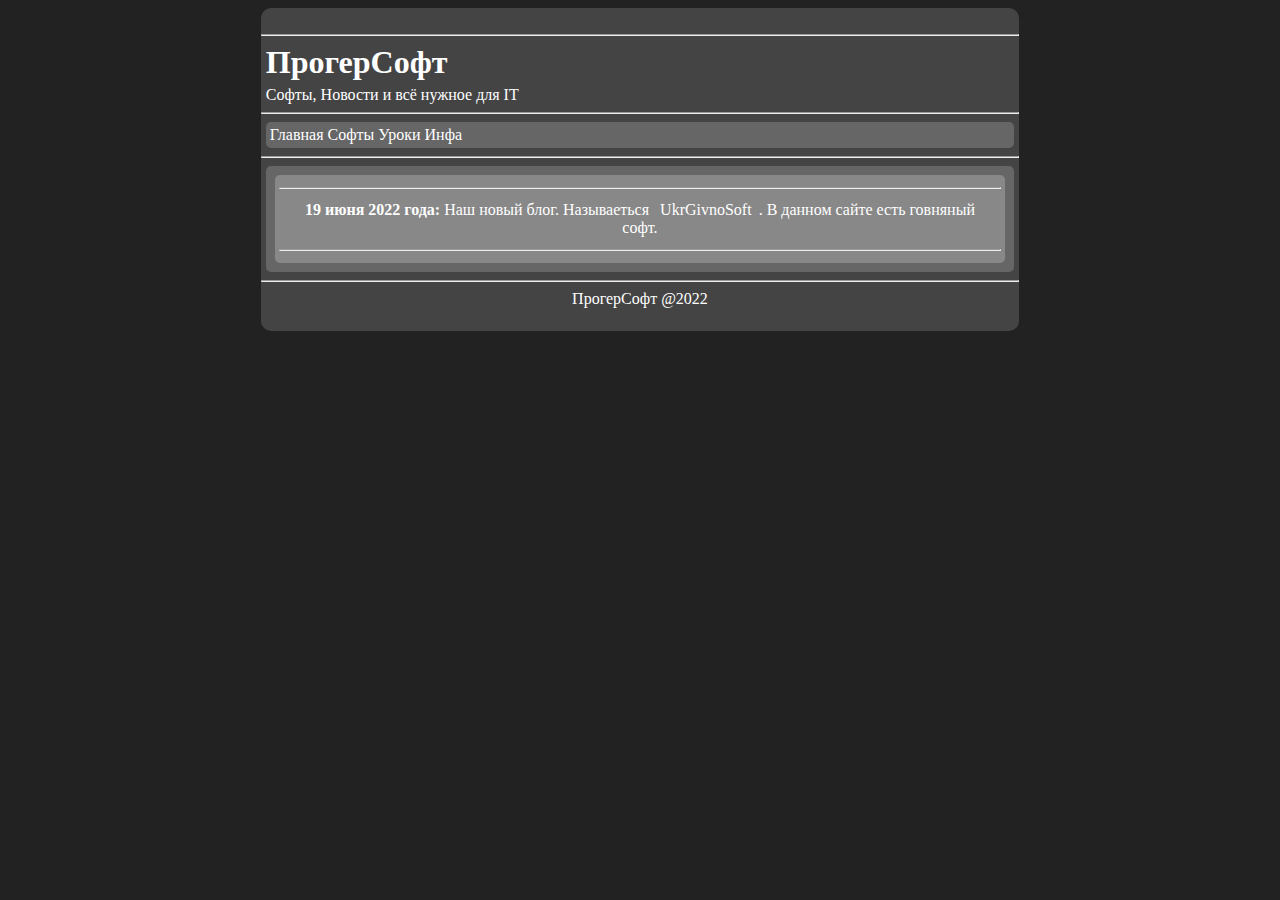
<file: pages/index.html>
﻿<!DOCTYPE html>
<html>
    <head>
        <meta charset="UTF-8">
        <title>ПрогерСофт - Главная</title>
        <link href="../styles/styles.css" rel="stylesheet">
        <link href="../images/icon.ico" rel="icon">
        <script type="text/javascript" src="../scripts/scripts.js"></script>
    </head>
    <body>
        <div class="page">
            <div class="main">
                <br>
                <hr>
                <a href="index.html">
                    <h1>ПрогерСофт</h1>
                </a>
                <p>Софты, Новости и всё нужное для IT</p>
                <hr>
            </div>
            <div class="menu">
                <a href="index.html" class="menubutton">Главная</a>
                <a href="softs.html" class="menubutton">Софты</a>
                <a href="lessons.html" class="menubutton">Уроки</a>
                <a href="info.html" class="menubutton">Инфа</a>
            </div>
            <hr>
            <div class="news">
                <div class="fact">
                    <hr>
                    <p class="fact"><b>19 июня 2022 года: </b>Наш новый блог. Называеться <a href="https://vadimsavenko2008.github.io/ukrgivnosoft.github.io/ua/pages/index.html" class="open">UkrGivnoSoft</a>. В данном сайте есть говняный софт.</p>
                    <hr>
                </div>
            </div>
            <hr>
            <p class="about">ПрогерСофт @2022</p>
            <br>
        </div>
        </div>
    </body>
</html>
</file>
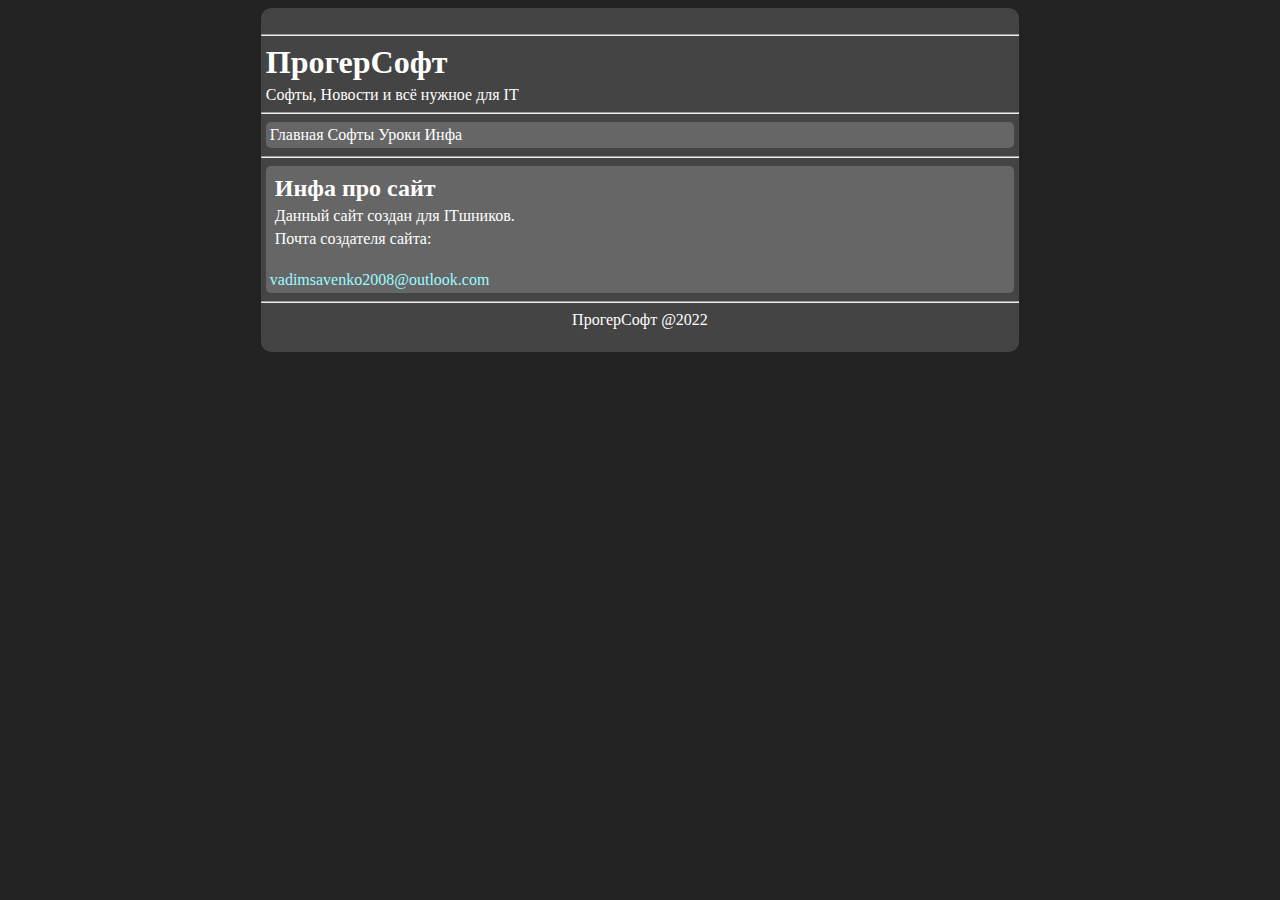
<file: pages/info.html>
﻿<!DOCTYPE html>
<html>
    <head>
        <meta charset="UTF-8">
        <title>ПрогерСофт - Софты</title>
        <link href="../styles/styles.css" rel="stylesheet">
        <link href="../images/icon.ico" rel="icon">
        <script type="text/javascript" src="../scripts/scripts.js"></script>
    </head>
    <body>
        <div class="page">
            <div class="main">
                <br>
                <hr>
                <a href="index.html">
                    <h1>ПрогерСофт</h1>
                </a>
                <p>Софты, Новости и всё нужное для IT</p>
                <hr>
                <div class="menu">
                    <a href="index.html" class="menubutton">Главная</a>
                    <a href="softs.html" class="menubutton">Софты</a>
                    <a href="lessons.html" class="menubutton">Уроки</a>
                    <a href="info.html" class="menubutton">Инфа</a>
                </div>
                <hr>
                <div class="info">
                    <h2>Инфа про сайт</h2>
                    <p>Данный сайт создан для ITшников.</p>
                    <p>Почта создателя сайта:</p>
                    <br>
                    <a href="vadimsavenko2008@outlook.com" class="mail">vadimsavenko2008@outlook.com</a>
                </div>
                <hr>
                <p class="about">ПрогерСофт @2022</p>
                <br>
            </div>
        </div>
        </div>
    </body>
</html>
</file>
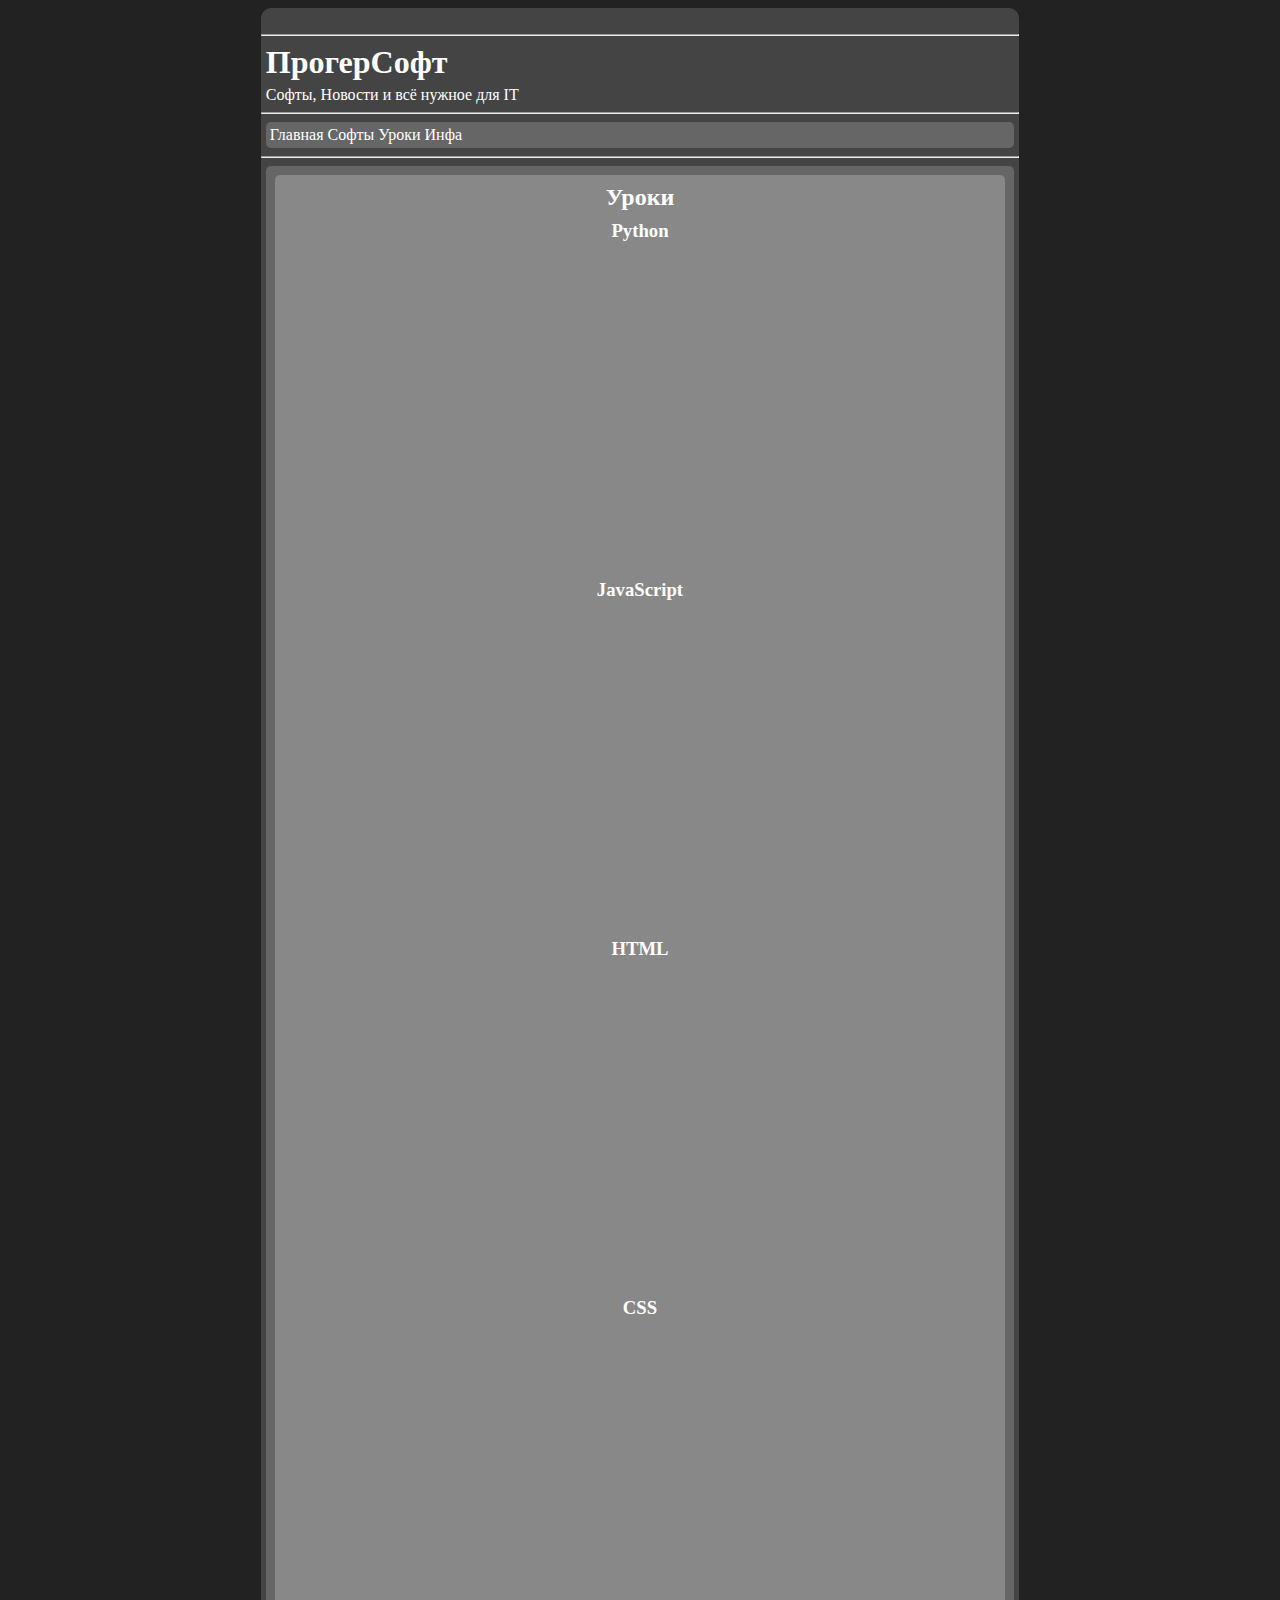
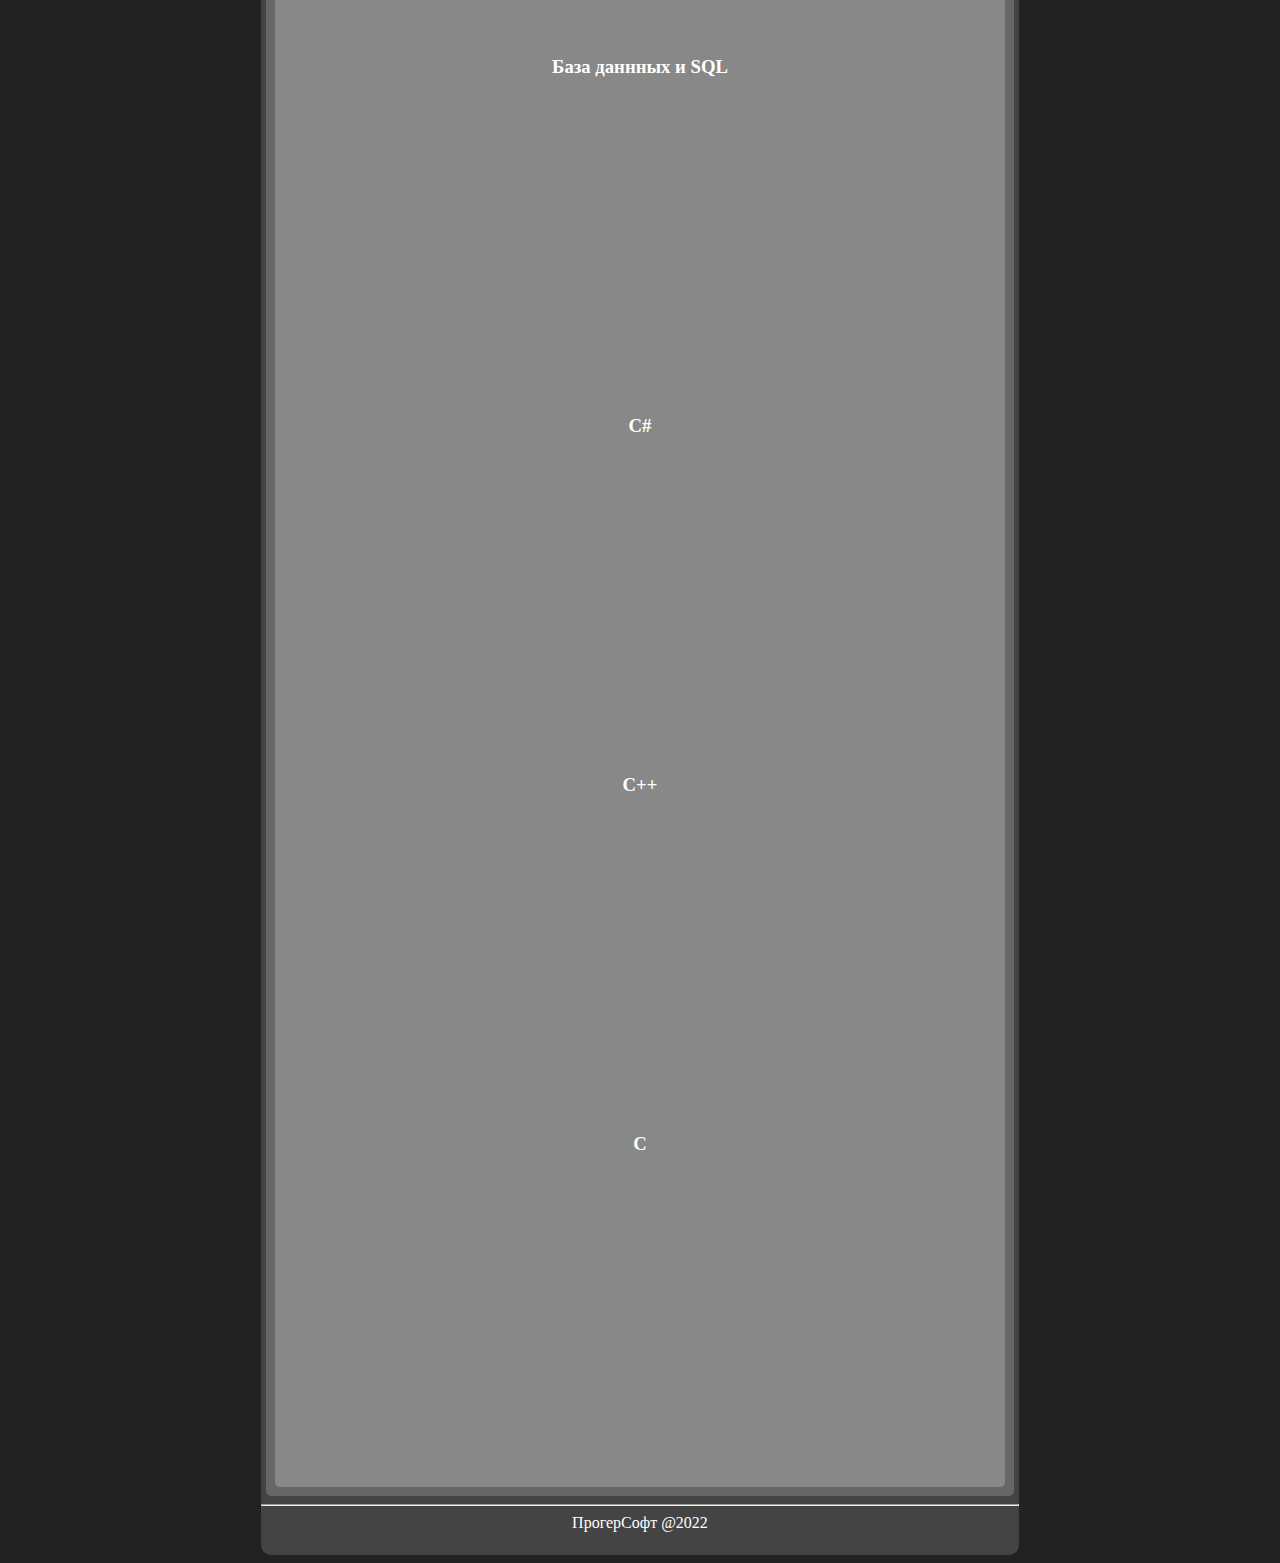
<file: pages/lessons.html>
﻿<!DOCTYPE html>
<html>
    <head>
        <meta charset="UTF-8">
        <title>ПрогерСофт - Главная</title>
        <link href="../styles/styles.css" rel="stylesheet">
        <link href="../images/icon.ico" rel="icon">
        <script type="text/javascript" src="../scripts/scripts.js"></script>
    </head>
    <body>
        <div class="page">
            <div class="main">
                <br>
                <hr>
                <a href="index.html">
                    <h1>ПрогерСофт</h1>
                </a>
                <p>Софты, Новости и всё нужное для IT</p>
                <hr>
            </div>
            <div class="menu">
                <a href="index.html" class="menubutton">Главная</a>
                <a href="softs.html" class="menubutton">Софты</a>
                <a href="lessons.html" class="menubutton">Уроки</a>
                <a href="info.html" class="menubutton">Инфа</a>
            </div>
            <hr>
            <div class="news">
                <div class="fact">
                    <h2>Уроки</h2>
                    <h3 class="fact">Python</h3>
                    <iframe width="560" height="315" src="https://www.youtube.com/embed/fp5-XQFr_nk" title="YouTube video player" frameborder="0" allow="accelerometer; autoplay; clipboard-write; encrypted-media; gyroscope; picture-in-picture" allowfullscreen></iframe>
                    <h3 class="fact">JavaScript</h3>
                    <iframe width="560" height="315" src="https://www.youtube.com/embed/KmTK8kub_gw" title="YouTube video player" frameborder="0" allow="accelerometer; autoplay; clipboard-write; encrypted-media; gyroscope; picture-in-picture" allowfullscreen></iframe>
                    <h3 class="fact">HTML</h3>
                    <iframe width="560" height="315" src="https://www.youtube.com/embed/bWNmJqgri4Q" title="YouTube video player" frameborder="0" allow="accelerometer; autoplay; clipboard-write; encrypted-media; gyroscope; picture-in-picture" allowfullscreen></iframe>
                    <h3 class="fact">CSS</h3>
                    <iframe width="560" height="315" src="https://www.youtube.com/embed/iPV5GKeHyV4" title="YouTube video player" frameborder="0" allow="accelerometer; autoplay; clipboard-write; encrypted-media; gyroscope; picture-in-picture" allowfullscreen></iframe>
                    <h3 class="fact">База даннных и SQL</h3>
                    <iframe width="560" height="315" src="https://www.youtube.com/embed/ZKU7-ktaa2o" title="YouTube video player" frameborder="0" allow="accelerometer; autoplay; clipboard-write; encrypted-media; gyroscope; picture-in-picture" allowfullscreen></iframe>
                    <h3 class="fact">C#</h3>
                    <iframe width="560" height="315" src="https://www.youtube.com/embed/GhQdlIFylQ8" title="YouTube video player" frameborder="0" allow="accelerometer; autoplay; clipboard-write; encrypted-media; gyroscope; picture-in-picture" allowfullscreen></iframe>
                    <h3 class="fact">C++</h3>
                    <iframe width="560" height="315" src="https://www.youtube.com/embed/vLnPwxZdW4Y" title="YouTube video player" frameborder="0" allow="accelerometer; autoplay; clipboard-write; encrypted-media; gyroscope; picture-in-picture" allowfullscreen></iframe>
                    <h3 class="fact">C</h3>
                    <iframe width="560" height="315" src="https://www.youtube.com/embed/KJgsSFOSQv0" title="YouTube video player" frameborder="0" allow="accelerometer; autoplay; clipboard-write; encrypted-media; gyroscope; picture-in-picture" allowfullscreen></iframe>
                </div>
            </div>
            <hr>
            <p class="about">ПрогерСофт @2022</p>
            <br>
        </div>
        </div>
    </body>
</html>
</file>
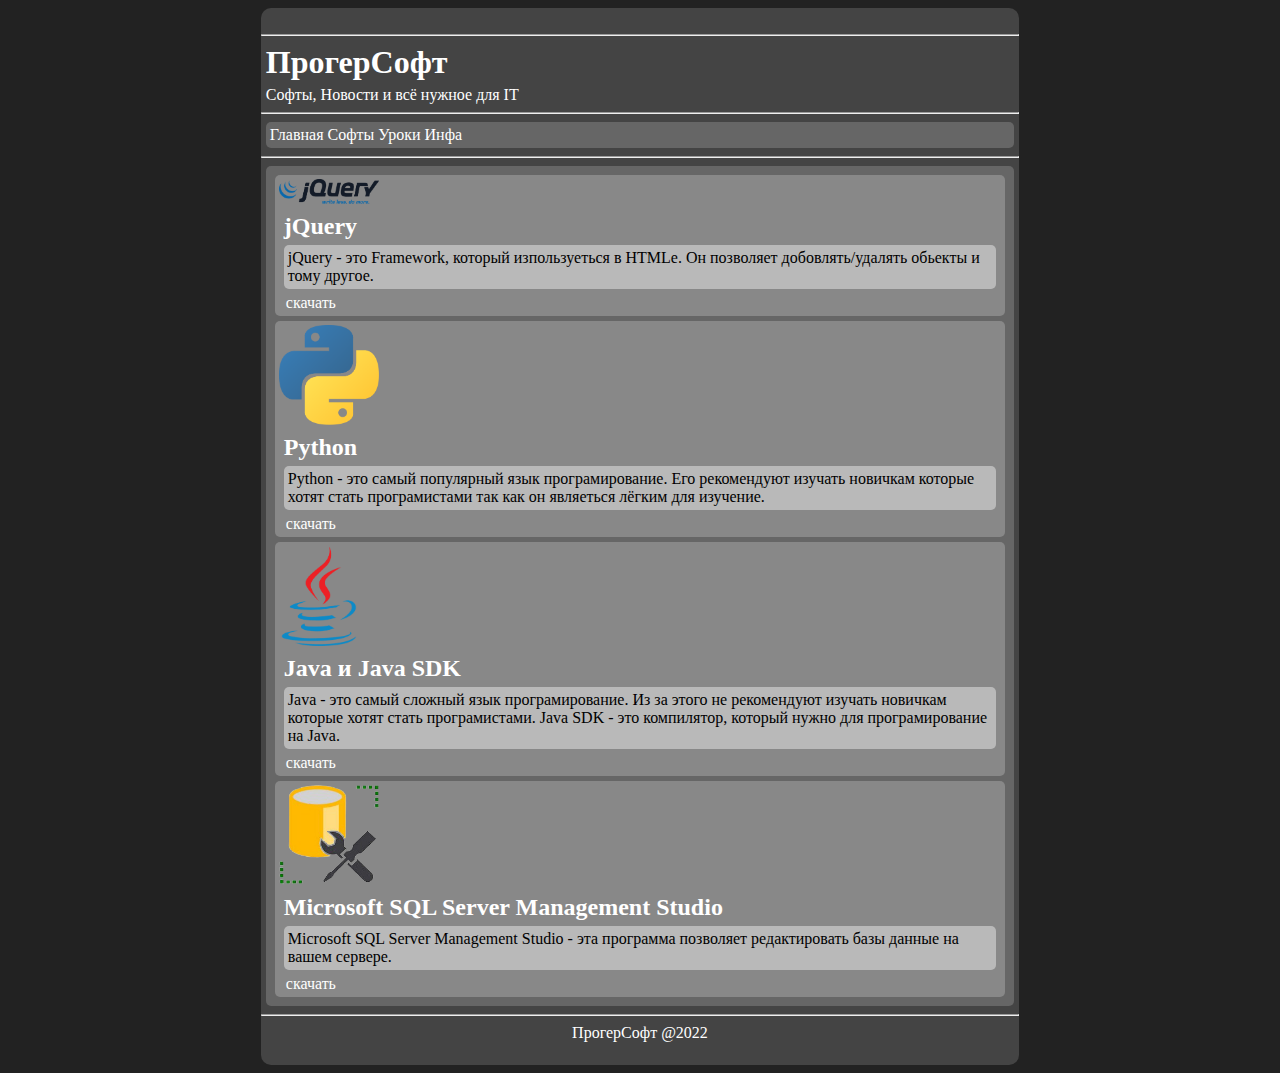
<file: pages/softs.html>
﻿<!DOCTYPE html>
<html>
    <head>
        <meta charset="UTF-8">
        <title>ПрогерСофт - Софты</title>
        <link href="../styles/styles.css" rel="stylesheet">
        <link href="../images/icon.ico" rel="icon">
        <script type="text/javascript" src="../scripts/scripts.js"></script>
    </head>
    <body>
        <div class="page">
            <div class="main">
                <br>
                <hr>
                <a href="index.html">
                    <h1>ПрогерСофт</h1>
                </a>
                <p>Софты, Новости и всё нужное для IT</p>
                <hr>
                <div class="menu">
                    <a href="index.html" class="menubutton">Главная</a>
                    <a href="softs.html" class="menubutton">Софты</a>
                    <a href="lessons.html" class="menubutton">Уроки</a>
                    <a href="info.html" class="menubutton">Инфа</a>
                </div>
                <hr>
                <div class="softs">
                    <div class="soft">
                        <img src="../images/jQuery.png" alt="jQuery" width="100px" height="25px">
                        <h2>jQuery</h2>
                        <p class="describe">jQuery - это Framework, который изпользуеться в HTMLе. Он позволяет добовлять/удалять обьекты и тому другое.</p>
                        <a href="softs/jquery.html" class="downloads">скачать</a>
                    </div>
                    <div class="soft">
                        <img src="../images/Python.png" alt="Python" width="100px" height="100px">
                        <h2>Python</h2>
                        <p class="describe">Python - это самый популярный язык програмирование. Его рекомендуют изучать новичкам которые хотят стать програмистами так как он являеться лёгким для изучение.</p>
                        <a href="softs/python.html" class="downloads">скачать</a>
                    </div>
                    <div class="soft">
                        <img src="../images/Java.png" alt="Java" width="80px" height="100px">
                        <h2>Java и Java SDK</h2>
                        <p class="describe">Java - это самый сложный язык програмирование. Из за этого не рекомендуют изучать новичкам которые хотят стать програмистами. Java SDK - это компилятор, который нужно для програмирование на Java.</p>
                        <a href="softs/python.html" class="downloads">скачать</a>
                    </div>
                    <div class="soft">
                        <img src="../images/MicrosoftSQLServerManagementStudio.png" alt="MicrosoftSQLServerManagementStudio" width="100px" height="100px">
                        <h2>Microsoft SQL Server Management Studio</h2>
                        <p class="describe">Microsoft SQL Server Management Studio - эта программа позволяет редактировать базы данные на вашем сервере.</p>
                        <a href="softs/microsoftsqlservermanagementstudio.html" class="downloads">скачать</a>
                    </div>
                </div>
                <hr>
                <p class="about">ПрогерСофт @2022</p>
                <br>
            </div>
        </div>
        </div>
    </body>
</html>
</file>
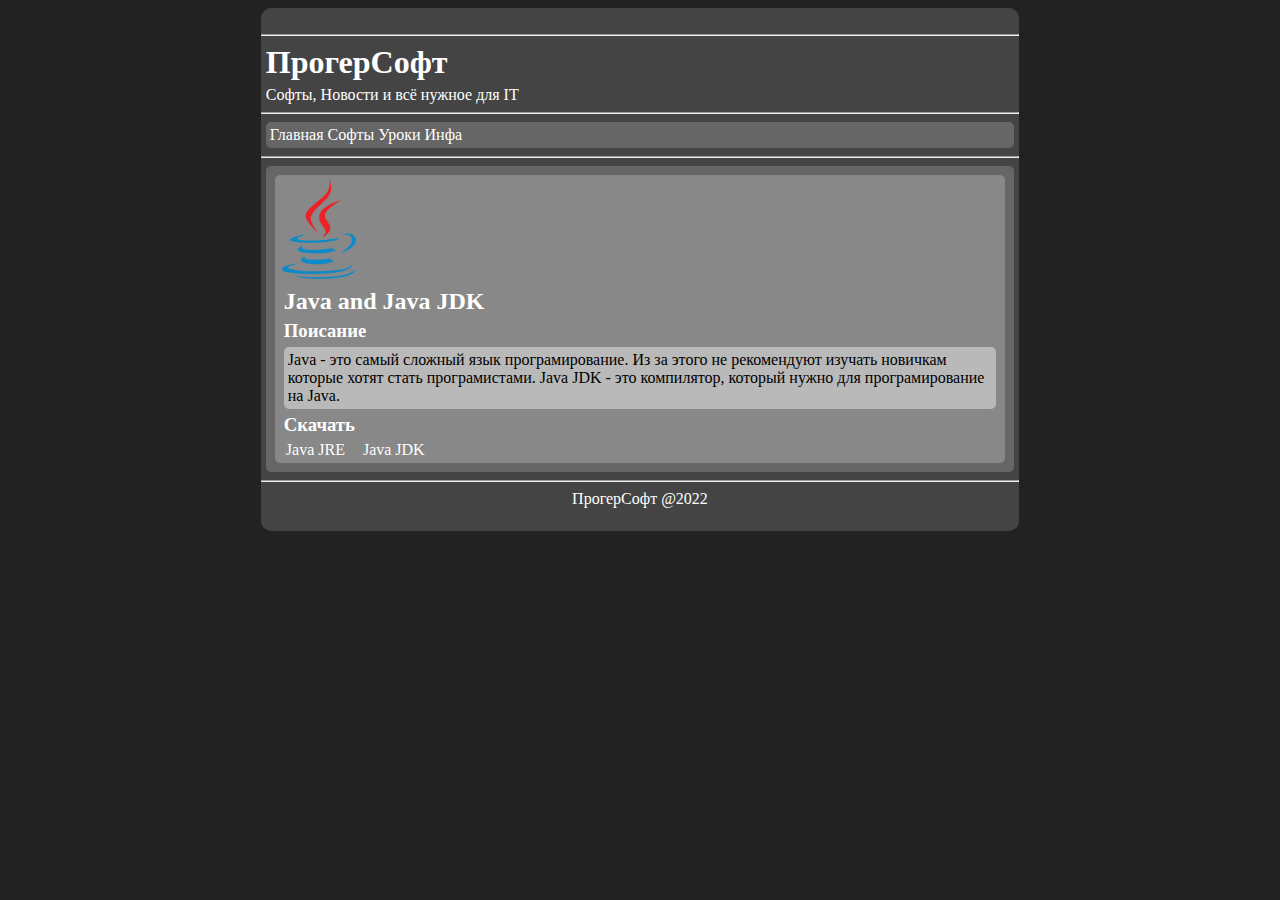
<file: pages/softs/java.html>
﻿<!DOCTYPE html>
<html>
    <head>
        <meta charset="UTF-8">
        <title>ПрогерСофт - Java и Java JDK</title>
        <link href="../../styles/styles.css" rel="stylesheet">
        <link href="../../images/icon.ico" rel="icon">
        <script type="text/javascript" src="../../scripts/scripts.js"></script>
    </head>
    <body>
        <div class="page">
            <div class="main">
                <br>
                <hr>
                <a href="../index.html">
                    <h1>ПрогерСофт</h1>
                </a>
                <p>Софты, Новости и всё нужное для IT</p>
                <hr>
                <div class="menu">
                    <a href="../index.html" class="menubutton">Главная</a>
                    <a href="../softs.html" class="menubutton">Софты</a>
                    <a href="../lessons.html" class="menubutton">Уроки</a>
                    <a href="../info.html" class="menubutton">Инфа</a>
                </div>
                <hr>
                <div class="softs">
                    <div class="soft">
                        <img src="../../images/Java.png" alt="jQuery" width="80px" height="100px">
                        <h2>Java and Java JDK</h2>
                        <h3>Поисание</h3>
                        <p class="describe">Java - это самый сложный язык програмирование. Из за этого не рекомендуют изучать новичкам которые хотят стать програмистами. Java JDK - это компилятор, который нужно для програмирование на Java.</p>
                        <h3>Скачать</h3>
                        <a href="https://r2.computerbild.de/exec/r2r.pl?m=w-cobi;u=https%3A%2F%2Fd.computerbild.de%2Fdownloads%2F3577083%2Fjre-8u333-windows-x64.exe%3F__cbodl__%3D1654846902_cedce4cbf8532a32546a5b342e1b125f%26_chksum_%3D864191a17eb2e13e0ecbf16d092cb173;ct=1;thc=1;b=3577083;c=6251442;tit=Java+Runtime+Environment+%28JRE%2C+64+Bit%29+8.333;url=https%3A%2F%2Fwww.computerbild.de%2Fdownload%2FJava-Runtime-Environment-JRE-64-Bit-6251442.html;sep=%7C;tce=%7C;tid=554;tn=Windows-Updates%2C+Service+Packs+%26+Runtimes;tp=95%7C362;tc=95%7C362%7C554;tpn=Software+Kategorie%7CTuning+%26+System;cs=1;chk=f84d14ce3f743266" class="downloads">Java JRE</a>
                        <a href="https://r2.computerbild.de/exec/r2r.pl?m=w-cobi;u=https%3A%2F%2Fd.computerbild.de%2Fdownloads%2F4716198%2Fjdk-18_windows-x64_bin.exe%3F__cbodl__%3D1654847078_524ed9f29d7a1930d7f904b0e86d7441%26_chksum_%3D79e81df8c4c22357abe03eebd9e8fdc6;ct=1;thc=1;b=4716198;c=8064705;tit=JDK+%28Java+Development+Kit%2C+64+Bit%29+18.0.1.1;url=https%3A%2F%2Fwww.computerbild.de%2Fdownload%2FJDK-Java-Development-Kit-64-Bit-8064705.html;sep=%7C;tce=%7C;tid=572;tn=Programmbibliotheken;tp=95%7C366;tc=95%7C366%7C572;tpn=Software+Kategorie%7CProgrammieren;cs=1;chk=9dac6f73bee15c9b" class="downloads">Java JDK</a>
                    </div>
                </div>
                <hr>
                <p class="about">ПрогерСофт @2022</p>
                <br>
            </div>
        </div>
        </div>
    </body>
</html>
</file>
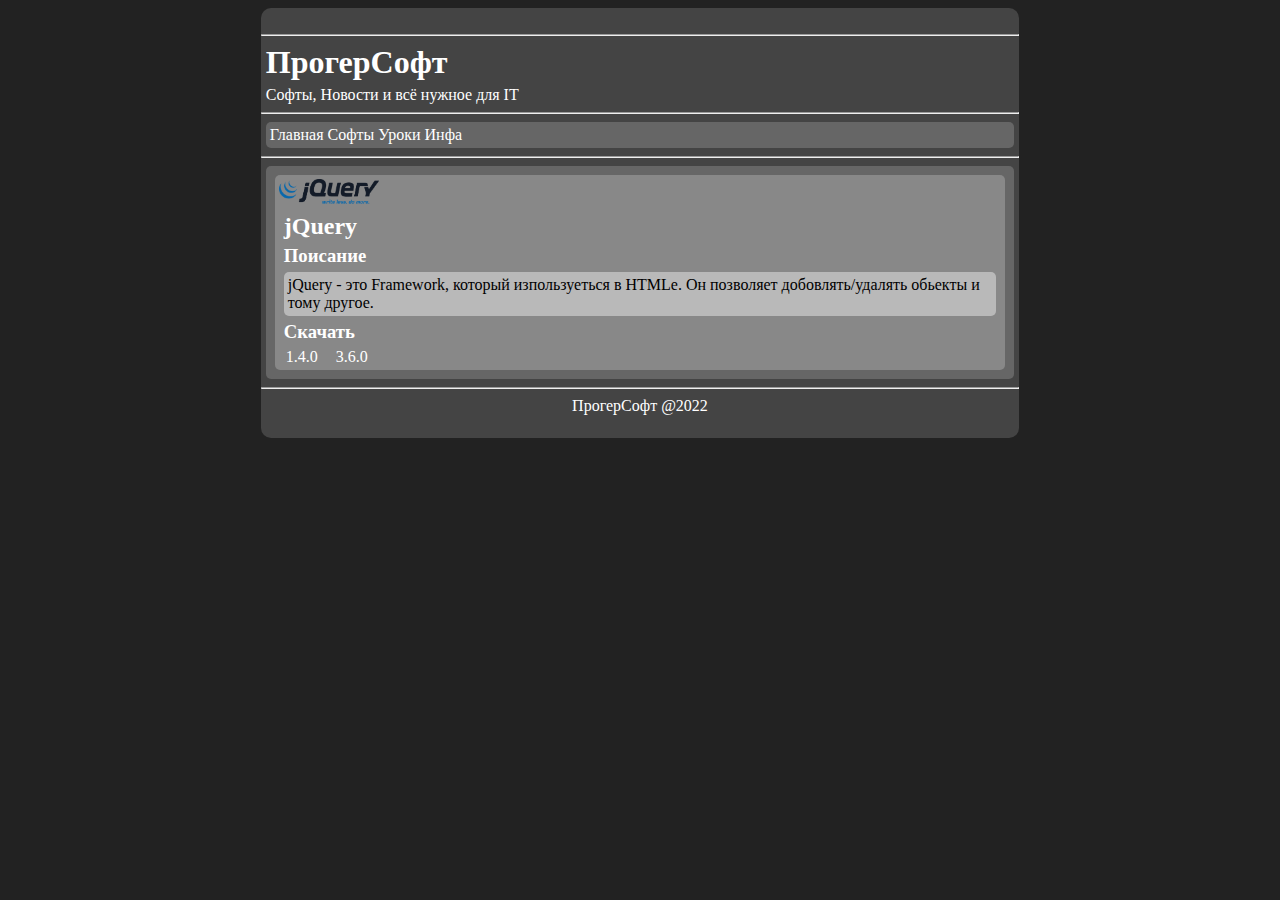
<file: pages/softs/jquery.html>
﻿<!DOCTYPE html>
<html>
    <head>
        <meta charset="UTF-8">
        <title>ПрогерСофт - jQuery</title>
        <link href="../../styles/styles.css" rel="stylesheet">
        <link href="../../images/icon.ico" rel="icon">
        <script type="text/javascript" src="../../scripts/scripts.js"></script>
    </head>
    <body>
        <div class="page">
            <div class="main">
                <br>
                <hr>
                <a href="../index.html">
                    <h1>ПрогерСофт</h1>
                </a>
                <p>Софты, Новости и всё нужное для IT</p>
                <hr>
                <div class="menu">
                    <a href="../index.html" class="menubutton">Главная</a>
                    <a href="../softs.html" class="menubutton">Софты</a>
                    <a href="../lessons.html" class="menubutton">Уроки</a>
                    <a href="../info.html" class="menubutton">Инфа</a>
                </div>
                <hr>
                <div class="softs">
                    <div class="soft">
                        <img src="../../images/jQuery.png" alt="jQuery" width="100px" height="25px">
                        <h2>jQuery</h2>
                        <h3>Поисание</h3>
                        <p class="describe">jQuery - это Framework, который изпользуеться в HTMLе. Он позволяет добовлять/удалять обьекты и тому другое.</p>
                        <h3>Скачать</h3>
                        <a href="../../downloads/jquery/1.4.0/jquery.js" class="downloads">1.4.0</a>
                        <a href="../../downloads/jquery/3.6.0/jquery.js" class="downloads">3.6.0</a>
                    </div>
                </div>
                <hr>
                <p class="about">ПрогерСофт @2022</p>
                <br>
            </div>
        </div>
        </div>
    </body>
</html>
</file>
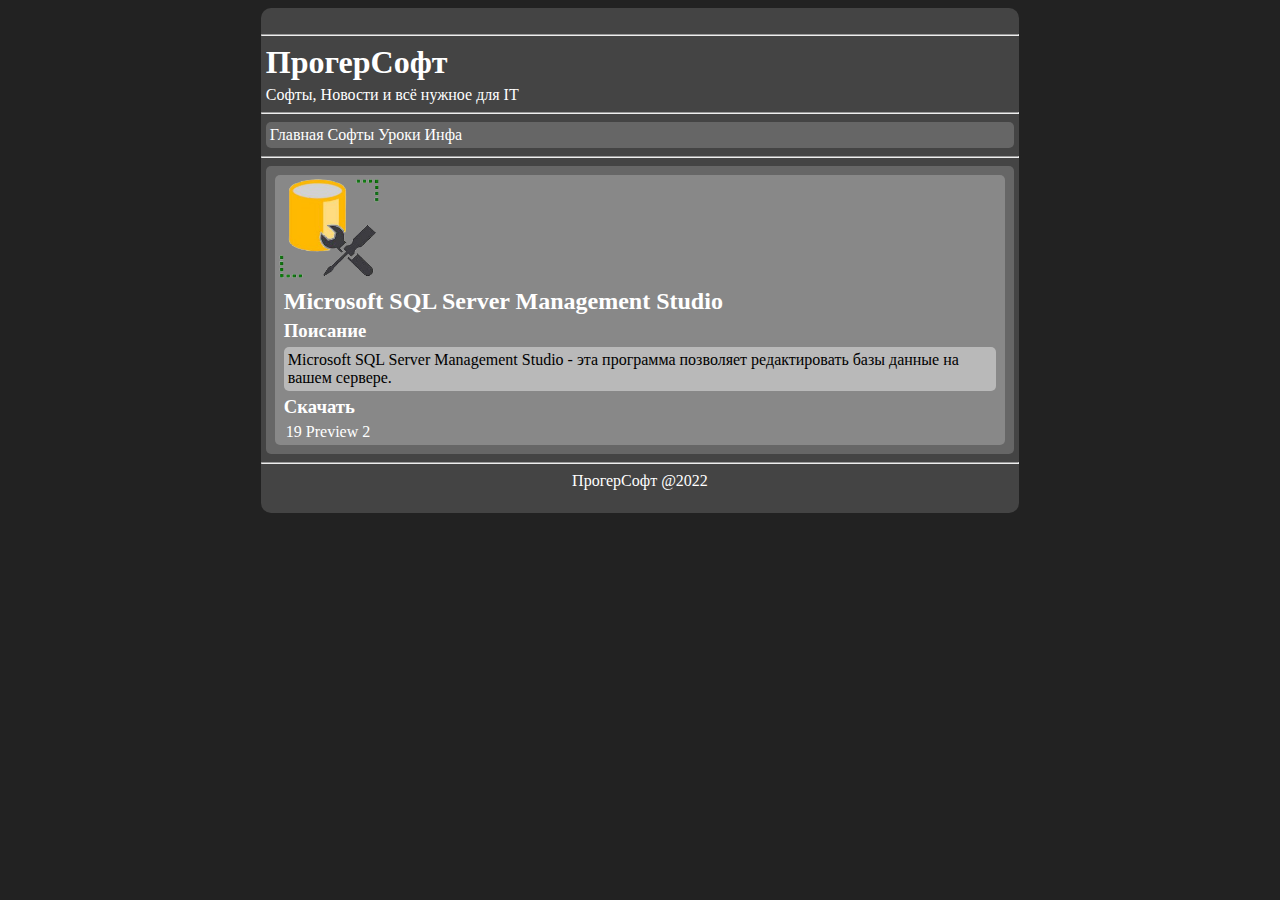
<file: pages/softs/microsoftsqlservermanagementstudio.html>
﻿<!DOCTYPE html>
<html>
    <head>
        <meta charset="UTF-8">
        <title>ПрогерСофт - Microsoft SQL Server Management Studio</title>
        <link href="../../styles/styles.css" rel="stylesheet">
        <link href="../../images/icon.ico" rel="icon">
        <script type="text/javascript" src="../../scripts/scripts.js"></script>
    </head>
    <body>
        <div class="page">
            <div class="main">
                <br>
                <hr>
                <a href="../index.html">
                    <h1>ПрогерСофт</h1>
                </a>
                <p>Софты, Новости и всё нужное для IT</p>
                <hr>
                <div class="menu">
                    <a href="../index.html" class="menubutton">Главная</a>
                    <a href="../softs.html" class="menubutton">Софты</a>
                    <a href="../lessons.html" class="menubutton">Уроки</a>
                    <a href="../info.html" class="menubutton">Инфа</a>
                </div>
                <hr>
                <div class="softs">
                    <div class="soft">
                        <img src="../../images/MicrosoftSQLServerManagementStudio.png" alt="jQuery" width="100px" height="100px">
                        <h2>Microsoft SQL Server Management Studio</h2>
                        <h3>Поисание</h3>
                        <p class="describe">Microsoft SQL Server Management Studio - эта программа позволяет редактировать базы данные на вашем сервере.</p>
                        <h3>Скачать</h3>
                        <a href="https://aka.ms/ssmsfullsetup" class="downloads">19 Preview 2</a>
                    </div>
                </div>
                <hr>
                <p class="about">ПрогерСофт @2022</p>
                <br>
            </div>
        </div>
        </div>
    </body>
</html>
</file>
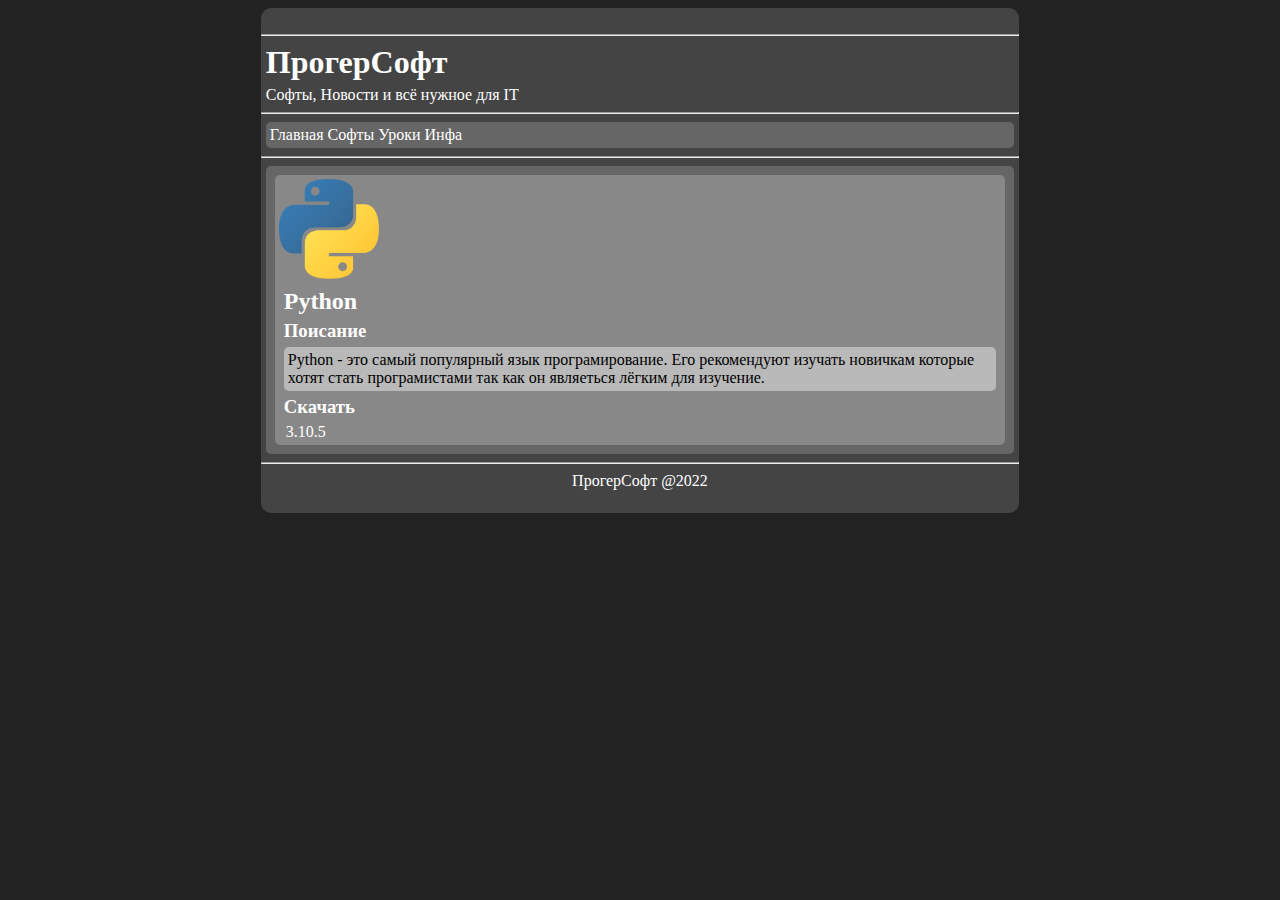
<file: pages/softs/python.html>
﻿<!DOCTYPE html>
<html>
    <head>
        <meta charset="UTF-8">
        <title>ПрогерСофт - Python</title>
        <link href="../../styles/styles.css" rel="stylesheet">
        <link href="../../images/icon.ico" rel="icon">
        <script type="text/javascript" src="../../scripts/scripts.js"></script>
    </head>
    <body>
        <div class="page">
            <div class="main">
                <br>
                <hr>
                <a href="../index.html">
                    <h1>ПрогерСофт</h1>
                </a>
                <p>Софты, Новости и всё нужное для IT</p>
                <hr>
                <div class="menu">
                    <a href="../index.html" class="menubutton">Главная</a>
                    <a href="../softs.html" class="menubutton">Софты</a>
                    <a href="../lessons.html" class="menubutton">Уроки</a>
                    <a href="../info.html" class="menubutton">Инфа</a>
                </div>
                <hr>
                <div class="softs">
                    <div class="soft">
                        <img src="../../images/Python.png" alt="jQuery" width="100px" height="100px">
                        <h2>Python</h2>
                        <h3>Поисание</h3>
                        <p class="describe">Python - это самый популярный язык програмирование. Его рекомендуют изучать новичкам которые хотят стать програмистами так как он являеться лёгким для изучение.</p>
                        <h3>Скачать</h3>
                        <a href="https://www.python.org/ftp/python/3.10.5/python-3.10.5-amd64.exe" class="downloads">3.10.5</a>
                    </div>
                </div>
                <hr>
                <p class="about">ПрогерСофт @2022</p>
                <br>
            </div>
        </div>
        </div>
    </body>
</html>
</file>
<file: styles/styles.css>
body {
    background-color: #222222;
}

.page {
    background-color: #444444;
    height: auto;
    width: 60%;
    margin:0 auto;
    border-radius: 10px;
}

.menu {
    margin: 5px;
    padding: 4px;
    background-color: #666666;
    border-radius: 5px;
}

.news {
    margin: 5px;
    padding: 4px;
    background-color: #666666;
    border-radius: 5px;
}

.fact {
    margin: 5px;
    padding: 4px;
    background-color: #888888;
    border-radius: 5px;
    text-align: center;
    color: white;
}

.softs {
    margin: 5px;
    padding: 4px;
    background-color: #666666;
    border-radius: 5px;
}

.info {
    margin: 5px;
    padding: 4px;
    background-color: #666666;
    border-radius: 5px;
}

.soft {
    margin: 5px;
    padding: 4px;
    background-color: #888888;
    border-radius: 5px;
    color: black;
}

.describe {
    margin: 5px;
    padding: 4px;
    background-color: #b9b9b9;
    border-radius: 5px;
    color: black;
}

.about {
    font-family: 'Segoe UI';
    color: white;
    text-align: center;
}

.mail {
    font-family: 'Segoe UI';
    color: rgb(155, 252, 255);
}

.downloads {
    margin: 5px;
    padding: 2px;
}

.downloads:hover {
    margin: 2px;
    background-color: white;
    color: black;
    font-family: 'Segoe UI';
    border-radius: 2px;
}

.open {
    margin: 5px;
    padding: 2px;
}

.open:hover {
    margin: 2px;
    background-color: white;
    color: black;
    font-family: 'Segoe UI';
    border-radius: 2px;
}

h1 {
    font-family: 'Segoe UI';
    color: white;
    margin: 5px;
}

h2 {
    font-family: 'Segoe UI';
    color: white;
    margin: 5px;
}

h3 {
    font-family: 'Segoe UI';
    color: white;
    margin: 5px;
}

p {
    font-family: 'Segoe UI';
    color: white;
    margin: 5px;
}

a {
    font-family: 'Segoe UI';
    color: white;
    text-decoration: none;
}

.menubutton:hover {
    margin: 2px;
    background-color: white;
    color: black;
    font-family: 'Segoe UI';
    border-radius: 2px;
}

hr {
    color: white;
}
</file>
